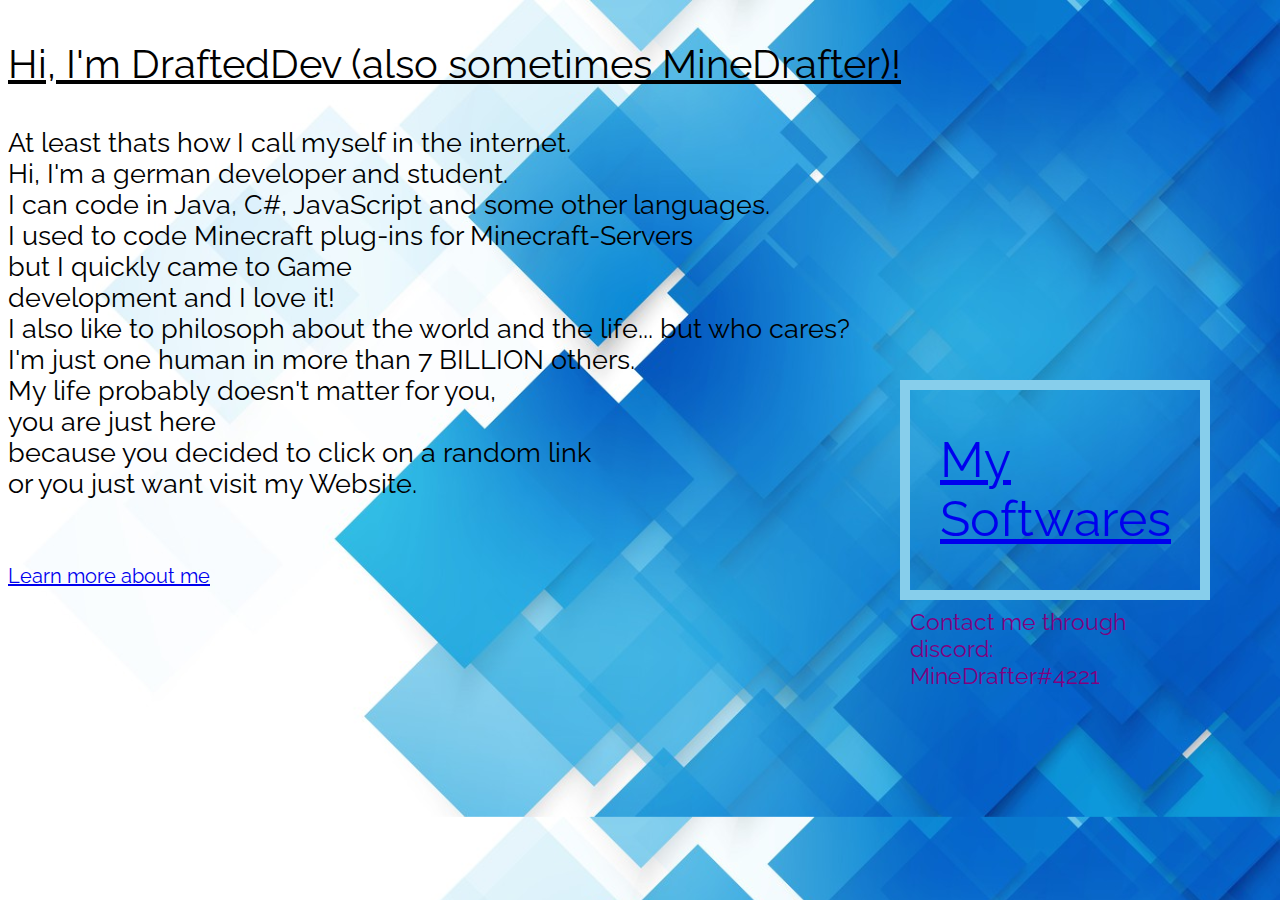
<file: index.html>
<!DOCTYPE html>
<html>

<head>

<title>DraftedDev</title>
<link rel="stylesheet" href="https://fonts.googleapis.com/css?family=Raleway">
<link rel="stylesheet" href="css/style.css">

<meta name="viewport" content="width=device-width, initial-scale=1.0">
</head>

<body>

<p class="title"> <u>Hi, I'm DraftedDev (also sometimes MineDrafter)!</u> </p>
<p class="startText"> At least thats how I call myself in the internet. <br>
Hi, I'm a german developer and student. <br>I can code in Java, C#, JavaScript and some other languages.<br>
I used to code Minecraft plug-ins for Minecraft-Servers <br>but I quickly came to Game<br>
development and I love it!<br>I also like to philosoph about the world and the life... but who cares?<br>
I'm just one human in more than 7 BILLION others.<br> My life probably doesn't matter for you, <br>
you are just here <br>because you decided to click on a random link<br> or you just want visit my Website. </p>
<br>
<p class="aboutMeLink"> <a href="about.html"> Learn more about me</a> </p>
<div class="Softwares"> <p class="SoftwareTxt"> <a href="softwares.html">My Softwares</a> <p> <p class="contact"> Contact me through discord:<br>MineDrafter#4221</p> </div>


</body>

</html>
</file>
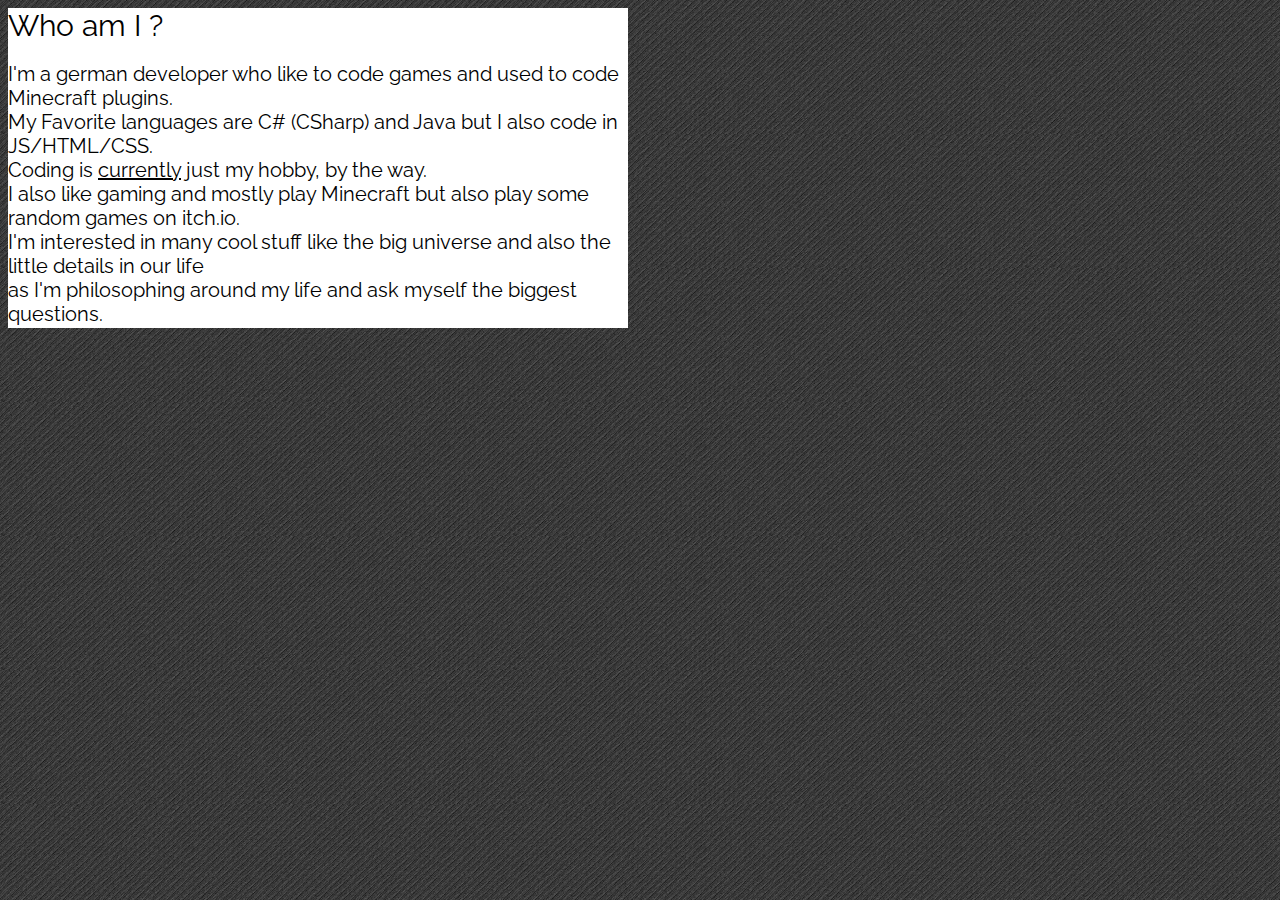
<file: about.html>
<!DOCTYPE html>
<html>

<head>

<title>MineDrafter Softwares</title>
<link rel="stylesheet" href="https://fonts.googleapis.com/css?family=Raleway">
<link rel="stylesheet" href="css/style-about.css">
</head>

<body>

<div class="about"> <p class="WhoAmI-Title">Who am I ?</p> <br> <p class="WhoAmI">
I'm a german developer who like to code games and used to code Minecraft plugins.<br>
My Favorite languages are C# (CSharp) and Java but I also code in JS/HTML/CSS.<br>
Coding is <u>currently</u> just my hobby, by the way.<br>
I also like gaming and mostly play Minecraft but also play some random games on itch.io.<br>
I'm interested in many cool stuff like the big universe and also the little details in our life<br>
as I'm philosophing around my life and ask myself the biggest questions.</p><br>
 </div>

</body>

</html>
</file>
<file: css/style.css>
body {
  background-image: url("../img/Blue-Background.jpg");
  background-color: skyblue;
  background-repeat: repeat;
  overflow-x: hidden;
  background-size: 100vw auto;

}

p.aboutMeLink {
  font-family: "Raleway";
  font-size: 20px;
  color: purple;
}

p.title {
  font-family: "Raleway";
  font-size: 40px;
}

p.startText {
  font-family: "Raleway";
  font-size: 27px;
}

div.Softwares {
  position: absolute;
  height: 200px;
  width: 290px;
  background-color: transparent;
  left: 900px;
  bottom: 300px;
  border: 10px solid skyblue;
}

p.SoftwareTxt {
  font-family: "Raleway";
  position: relative;
  bottom: 10px;
  left: 30px;
  font-size: 50px;
}

p.contact {
  font-family: "Raleway";
  font-size: 23px;
  color: purple;
}
</file>
<file: css/style-about.css>
body {
  background-image: url("../img/black-repeating-background.jpg");
  background-repeat: repeat;
  overflow-x: hidden;
  background-size: auto auto;
}

div.about {
  font-family: "Raleway";
  background-color: white;
  width: 620px;
  height: 320px;
}

.WhoAmI-Title {
  font-size: 30px;
  margin: 0;
  padding: 0;
}

.WhoAmI {
  margin: 0;
  padding: 0;
  font-size: 20px;

}
</file>
